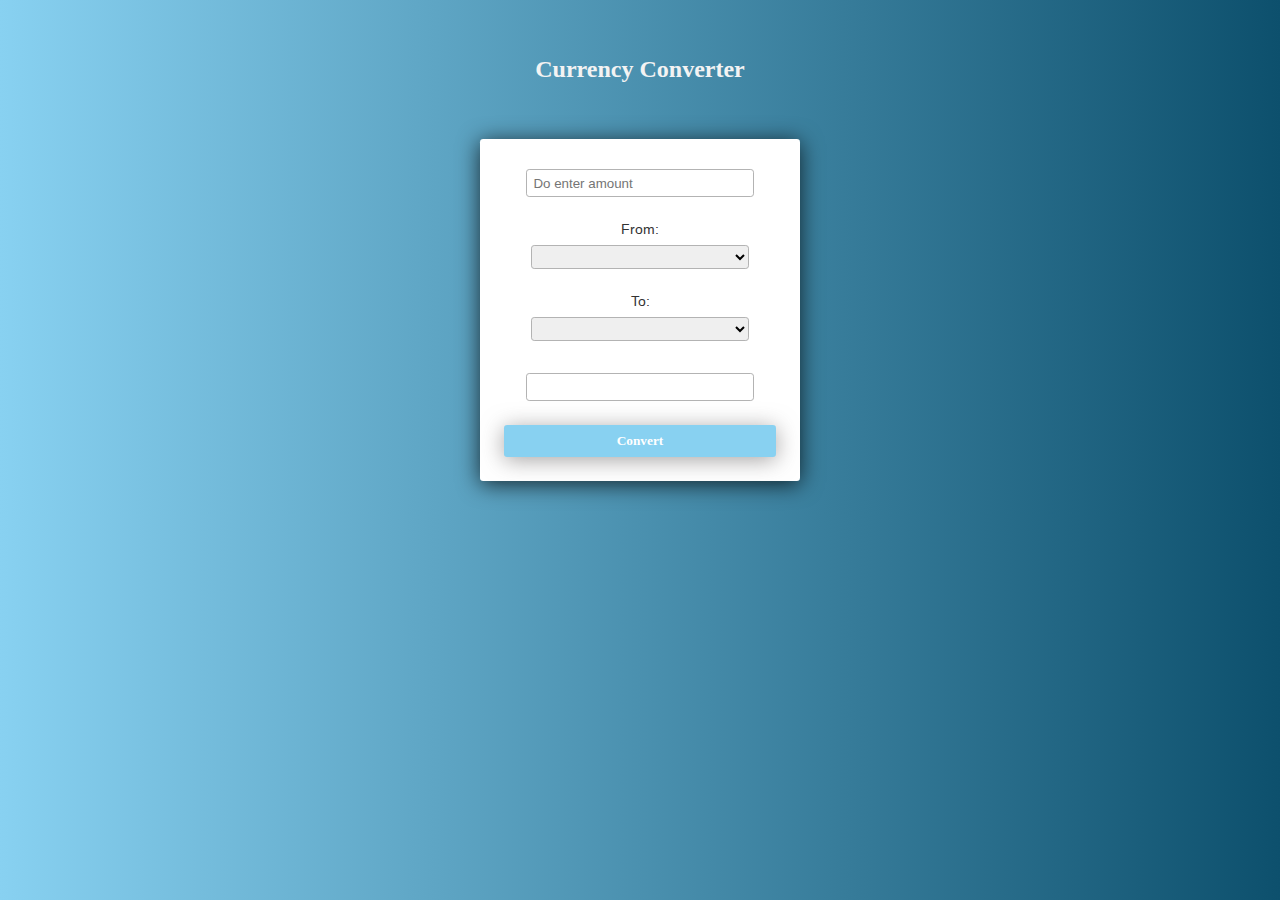
<file: index.html>
<!DOCTYPE html>
<html lang="en">
<head>
    <meta charset="UTF-8">
    <meta name="viewport" content="width=device-width, initial-scale=1.0">
    <meta http-equiv="X-UA-Compatible" content="ie=edge">
    <title>Currency Converter</title>
    <link href="https://fonts.googleapis.com/css?family=Arimo" rel="stylesheet">
    <link rel="stylesheet" href="css/index.css">
</head>
<body>
    <div class="app-wrapper">
        <nav class="navbar"><!-- navbar begins here -->
            <ul>
                <li class="navbrand"><a href="/">Currency Converter</a></li>
            </ul>
        </nav><!-- navbar ends here -->

        <main class="main">
            <div class="currency-container">
                <p class="label">
                    <input name="amount" type="text" id="amount" placeholder="Do enter amount" />
                </p>
                <p class="label"><span>From:</span>  
                <br /><select id="currencyFrom"></select>
                <br /><br />
                <span>To:</span> 
                <br /><select id="currencyTo"></select></p>

                <p class="label"><input type="text" id="convertedCurrency" readonly /></p>
                <p class="label"><button id="convertButton">Convert</button></p>
            </div>
        </main>
    </div>
    <script src="js/index.js"></script>
</body>
</html>
</file>
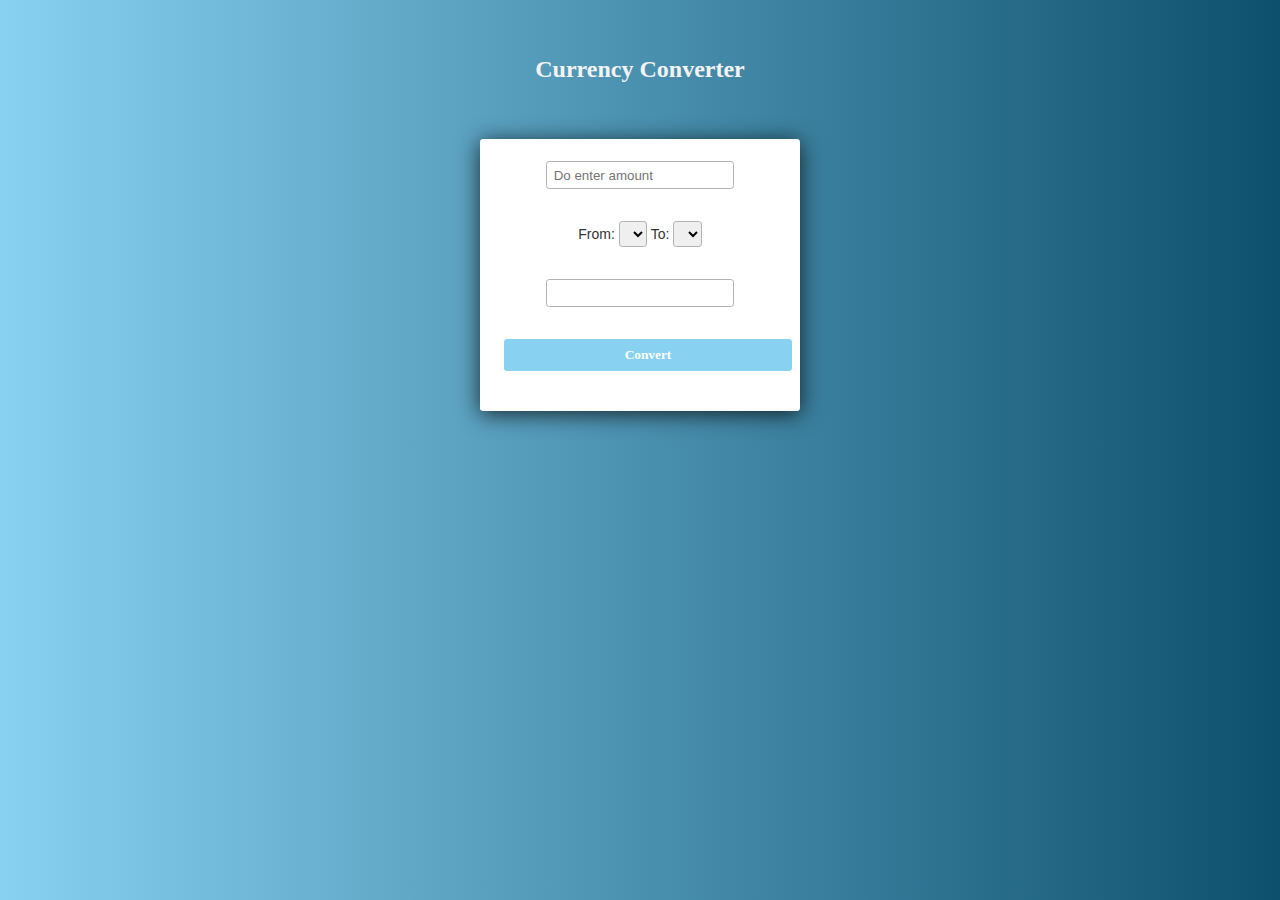
<file: public/index.html>
<!DOCTYPE html>
<html lang="en">
<head>
    <meta charset="UTF-8">
    <meta name="viewport" content="width=device-width, initial-scale=1.0">
    <meta http-equiv="X-UA-Compatible" content="ie=edge">
    <title>Currency Converter</title>
    <link href="https://fonts.googleapis.com/css?family=Arimo" rel="stylesheet">
    <link rel="stylesheet" href="css/index.css">
</head>
<body>
    <div class="app-wrapper">
        <nav class="navbar"><!-- navbar begins here -->
            <ul>
                <li class="navbrand"><a href="index.html">Currency Converter</a></li>
            </ul>
        </nav><!-- navbar ends here -->
        <main class="main">
            <div class="currency-container">
                <p class="label">
                    <input name="amount" type="text" id="amount" placeholder="Do enter amount" />
                </p>
                <p class="label"><span>From:</span>  <select id="currencyFrom"></select> <span>To:</span> <select id="currencyTo"></select></p>
                <p class="label"><input type="text" id="convertedCurrency" readonly /></p>
                <p class="label"><button id="convertButton">Convert</button></p>
            </div>
        </main>
    </div>
    <script src="js/index.js"></script>
</body>
</html>
</file>
<file: css/index.css>
body {
  margin: 0;
  padding: 0;
  padding-top: 2rem;
  font-size: 14px;
  color: #333333;
  background: linear-gradient(90deg, #88D1F1, #0d506d); }

ul {
  padding: 0;
  margin: 0; }

nav ul {
  list-style: none;
  font-size: 1.5rem; }

nav {
  text-align: center;
  padding: 1.5rem;
  font-family: "Segoe UI"; }

.navbrand a {
  color: #f3f3f3;
  text-decoration: none;
  font-weight: bold;
  transition: color 500ms ease-in-out; }

.navbrand a:hover {
  color: #f1e9e9; }

main.main {
  width: 25%;
  margin: 2rem auto; }

.currency-container {
  box-shadow: 0px 3px 22px 0px rgba(0, 0, 0, 0.75);
  font-family: 'Arimo', sans-serif;
  background-color: #ffffff;
  padding: .5rem 1.5rem;
  border-radius: .2rem; }

select, input {
  width: 80%;
  margin: .5rem 0; }

p {
  margin-bottom: 1rem; }

input[type=text], select {
  height: 1.5rem;
  border-radius: .2rem;
  border: 1px solid #b3b3b3; }

button {
  box-shadow: 0px 3px 22px 0px rgba(133, 131, 131, 0.75);
  display: block;
  width: 100%; }

input, select, button {
  padding-left: .4rem; }

button {
  font-family: 'Segoe UI', Tahoma;
  padding: .5rem;
  border: none;
  cursor: pointer;
  background-color: #88D1F1;
  transition: background-color 700ms;
  color: #ffffff;
  font-weight: bold;
  border-radius: .2rem; }

button:hover, button:focus {
  background-color: #5abfec;
  box-shadow: 0px 3px 22px 0px rgba(194, 193, 193, 0.1); }

.label {
  text-align: center; }

@media (max-width: 767px) {
  main.main {
    width: 80%; }

  select, input, button {
    display: block;
    width: 100%;
    margin: .5rem 0; } }

/*# sourceMappingURL=index.css.map */
</file>
<file: public/css/index.css>
body{margin:0;padding:0;padding-top:2rem;font-size:14px;color:#333333;background:-webkit-gradient(linear, left top, right top, from(#88D1F1), to(#0d506d));background:linear-gradient(90deg, #88D1F1, #0d506d)}ul{padding:0;margin:0}nav ul{list-style:none;font-size:1.5rem}nav{text-align:center;padding:1.5rem;font-family:"Segoe UI"}.navbrand a{color:#f3f3f3;text-decoration:none;font-weight:bold;-webkit-transition:color 500ms ease-in-out;transition:color 500ms ease-in-out}.navbrand a:hover{color:#f1e9e9}main.main{width:25%;margin:2rem auto}.currency-container{-webkit-box-shadow:0px 3px 22px 0px rgba(0,0,0,0.75);box-shadow:0px 3px 22px 0px rgba(0,0,0,0.75);font-family:'Arimo', sans-serif;background-color:#ffffff;padding:.5rem 1.5rem;border-radius:.2rem}p{margin-bottom:2rem}input[type=text],select{height:1.5rem;border-radius:.2rem;border:1px solid #b3b3b3}button{display:block;width:100%}input,select,button{padding-left:.4rem;-webkit-box-sizing:content-box;box-sizing:content-box}button{font-family:'Segoe UI', Tahoma;padding:.5rem;border:none;cursor:pointer;background-color:#88D1F1;-webkit-transition:background-color 500ms;transition:background-color 500ms;color:#ffffff;font-weight:bold;border-radius:.2rem}button:hover,button:focus{background-color:#5abfec}.label{text-align:center}@media (max-width: 767px){main.main{width:80%}select,input,button{display:block;width:100%;margin:.5rem 0}}

/*# sourceMappingURL=index.css.map */
</file>
